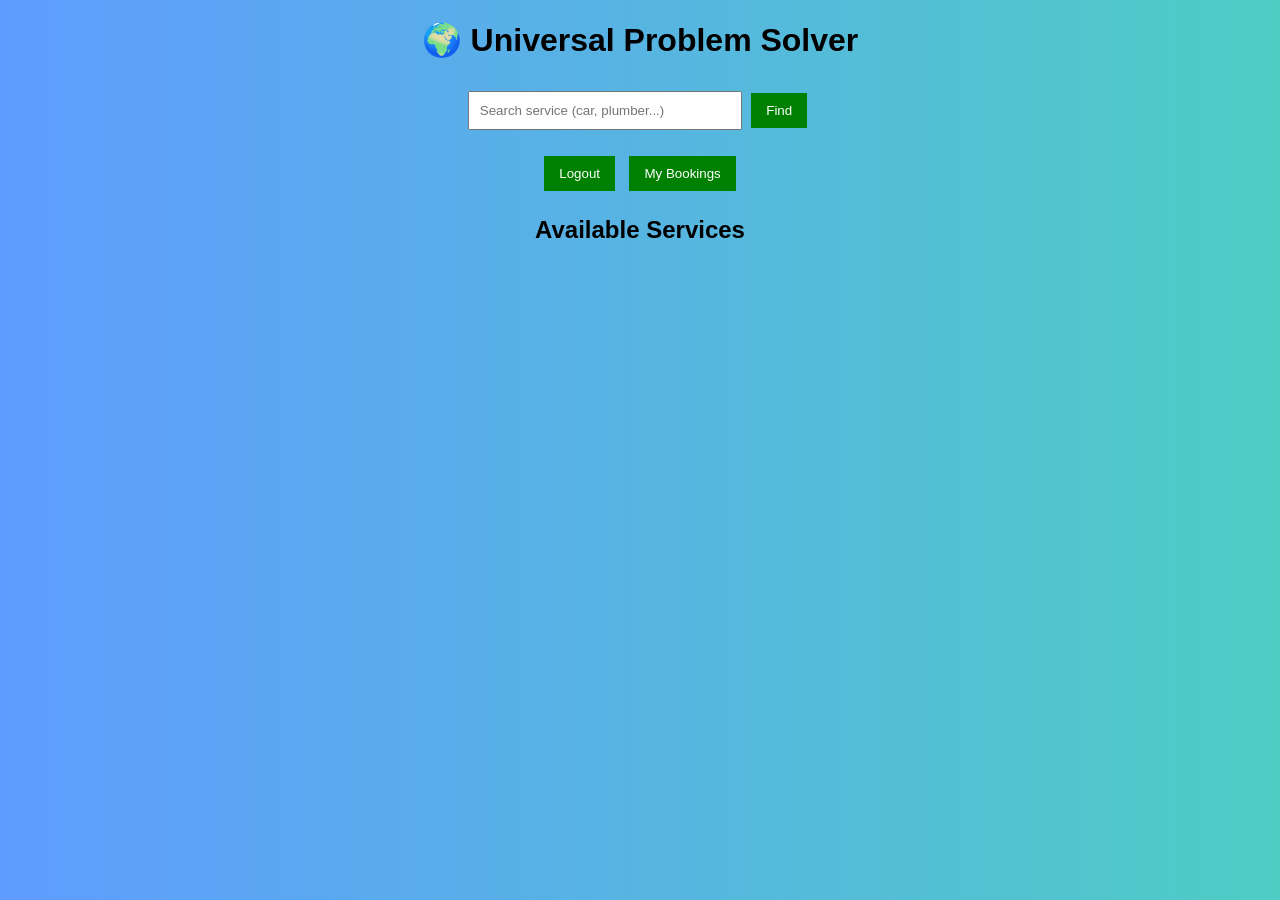
<file: wwwroot/index.html>
﻿<!DOCTYPE html>
<html>
<head>
    <title>Universal Problem Solver</title>

    <style>
        body {
            text-align: center;
            font-family: Arial;
            background: linear-gradient(to right, #5f9cff, #4ecdc4);
        }

        input {
            padding: 10px;
            width: 250px;
            margin-top: 10px;
        }

        button {
            padding: 10px 15px;
            background-color: green;
            color: white;
            border: none;
            cursor: pointer;
            margin: 5px;
        }

        .card {
            background: white;
            padding: 15px;
            margin: 15px auto;
            width: 250px;
            border-radius: 10px;
            box-shadow: 0px 0px 10px gray;
        }
    </style>
</head>

<body>

    <h1>🌍 Universal Problem Solver</h1>

    <!-- SEARCH -->
    <input type="text" id="search" placeholder="Search service (car, plumber...)">
    <button onclick="findServices()">Find</button>

    <br><br>

    <!-- BUTTONS -->
    <button onclick="logout()">Logout</button>
    <button onclick="window.location.href='bookings.html'">My Bookings</button>

    <h2>Available Services</h2>

    <!-- RESULTS -->
    <div id="services"></div>

    <script>

        // 🔍 FIND SERVICES
        async function findServices() {

            const service = document.getElementById("search").value;

            const response = await fetch(`/providers?service=${service}&lat=16.5062&lng=80.6480`);
            const data = await response.json();

            const container = document.getElementById("services");
            container.innerHTML = "";

            if (data.length === 0) {
                container.innerHTML = "<p>No service found</p>";
                return;
            }

            data.forEach(p => {
                container.innerHTML += `
                        <div class="card">
                            <h3>${p.name}</h3>
                            <p>${p.service}</p>

                            <button onclick="bookService('${p.name}', '${p.service}')">
                                Book
                            </button>
                        </div>
                    `;
            });
        }

        // 🔥 PRO BOOK FUNCTION (UPDATED)
        async function bookService(providerName, service) {

            const userEmail = localStorage.getItem("userEmail");

            if (!userEmail) {
                alert("❌ Please login first");
                window.location.href = "login.html";
                return;
            }

            const response = await fetch("/book", {
                method: "POST",
                headers: {
                    "Content-Type": "application/json"
                },
                body: JSON.stringify({
                    userEmail: userEmail,
                    service: service,
                    providerName: providerName
                })
            });

            const data = await response.json();

            if (data.success) {
                alert("🎉 Booking Successful!");
            } else {
                alert("❌ Booking Failed");
            }
        }

        // 🔐 LOGOUT
        function logout() {
            localStorage.removeItem("userEmail");
            window.location.href = "login.html";
        }

    </script>

</body>
</html>
</file>
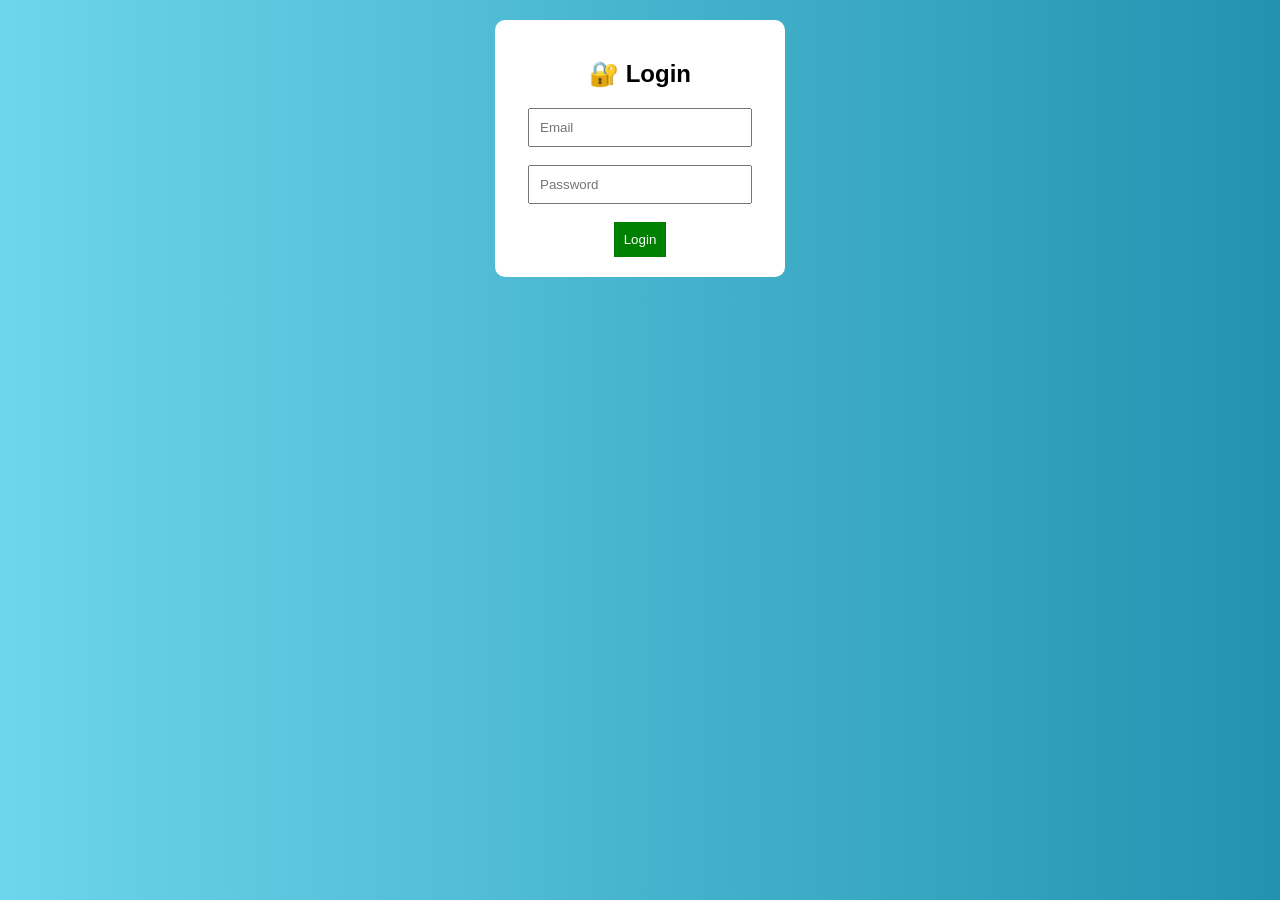
<file: wwwroot/bookings.html>
﻿<!DOCTYPE html>
<html>
<head>
    <title>My Bookings</title>

    <style>
        body {
            text-align: center;
            font-family: Arial;
            background: linear-gradient(to right, #5f9cff, #4ecdc4);
        }

        h1 {
            margin-top: 20px;
        }

        .card {
            background: white;
            padding: 15px;
            margin: 15px auto;
            width: 260px;
            border-radius: 12px;
            box-shadow: 0px 4px 12px rgba(0,0,0,0.2);
        }

        .delete-btn {
            background: red;
            color: white;
            border: none;
            padding: 8px 12px;
            margin-top: 10px;
            cursor: pointer;
            border-radius: 5px;
        }

            .delete-btn:hover {
                background: darkred;
            }
    </style>
</head>

<body>

    <h1>📋 My Bookings</h1>

    <div id="list"></div>

    <script>
        async function loadBookings() {

            const userEmail = localStorage.getItem("userEmail");

            if (!userEmail) {
                alert("❌ Please login first");
                window.location.href = "login.html";
                return;
            }

            const response = await fetch(`/bookings?email=${userEmail}`);
            const data = await response.json();

            const container = document.getElementById("list");
            container.innerHTML = "";

            if (data.length === 0) {
                container.innerHTML = "<p>No bookings yet</p>";
                return;
            }

            data.forEach(b => {
                container.innerHTML += `
                    <div class="card">
                        <h3>${b.providerName}</h3>
                        <p>${b.service}</p>

                        <button onclick="deleteBooking(${b.id})">
                            Delete
                        </button>
                    </div>
                `;
            });
        }

        async function deleteBooking(id) {

            const response = await fetch(`/bookings/${id}`, {
                method: "DELETE"
            });

            const data = await response.json();

            if (data.success) {
                alert("🗑 Deleted");
                loadBookings();
            }
        }

        loadBookings();
    </script>

</body>
</html>
</file>
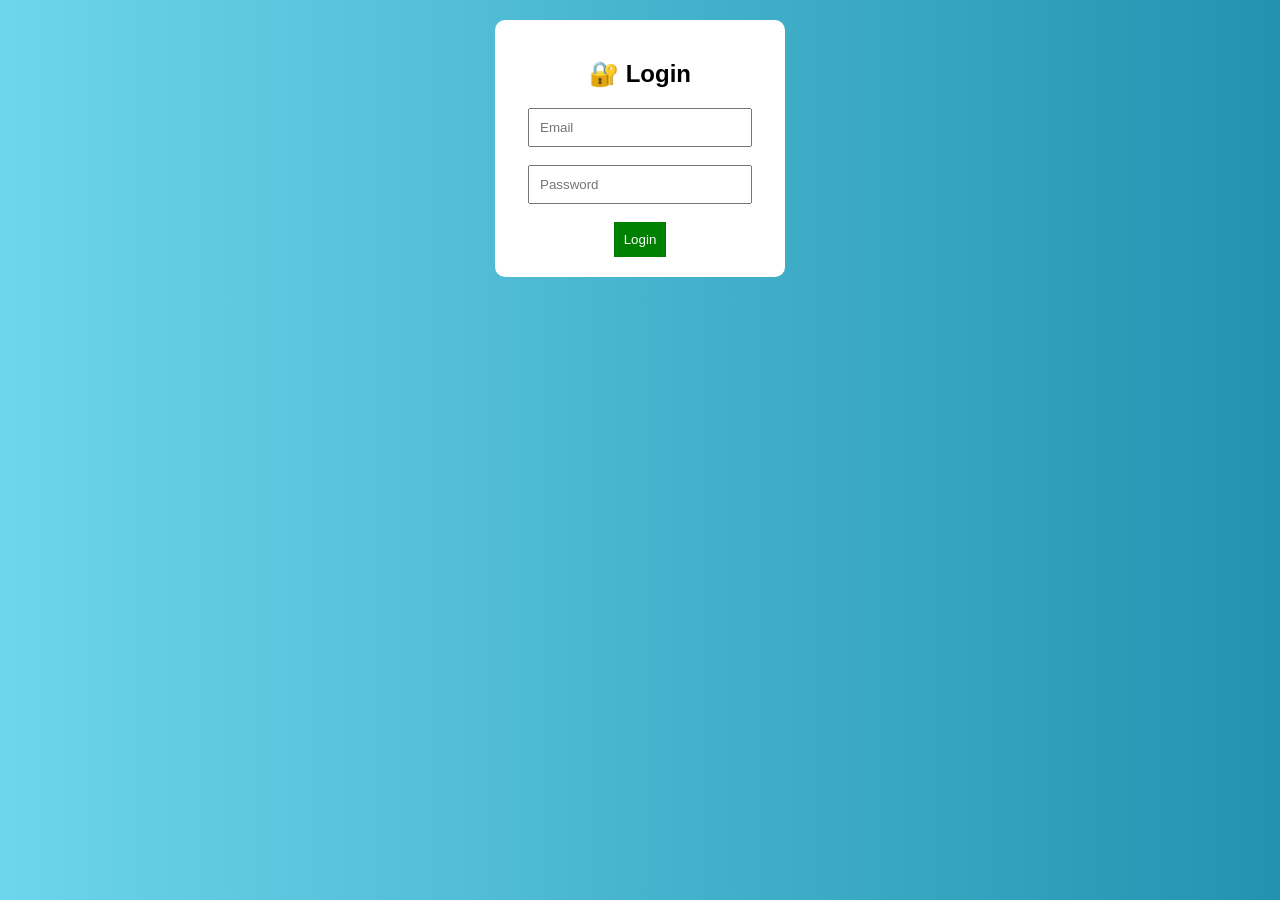
<file: wwwroot/login.html>
﻿<!DOCTYPE html>
<html>
<head>
    <title>Login</title>
    <link rel="stylesheet" href="style.css">
</head>
<body>

    <div class="card">
        <h2>🔐 Login</h2>
        <input type="email" id="email" placeholder="Email"><br><br>
        <input type="password" id="password" placeholder="Password"><br><br>
        <button onclick="login()">Login</button>
    </div>

    <script src="login.js"></script>

</body>
</html>
</file>
<file: wwwroot/style.css>
﻿body {
    font-family: Arial;
    text-align: center;
    background: linear-gradient(to right, #6dd5ed, #2193b0);
}

.card {
    background: white;
    padding: 20px;
    margin: 20px auto;
    width: 250px;
    border-radius: 10px;
}

input {
    padding: 10px;
    width: 200px;
}

button {
    padding: 10px;
    background: green;
    color: white;
    border: none;
    cursor: pointer;
}
</file>
